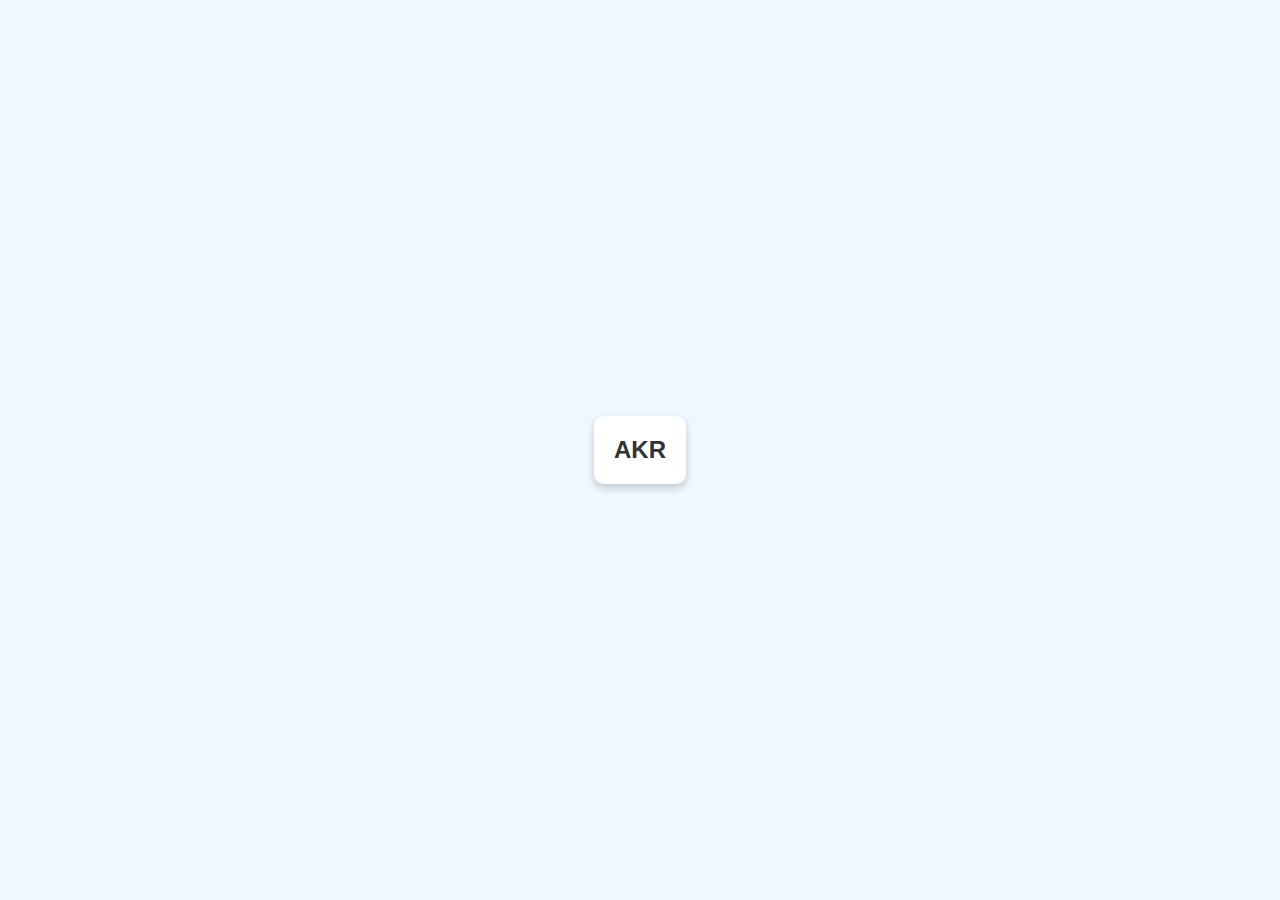
<file: Web pages and controller/apple/index.html>
<!DOCTYPE html>
<html lang="en">
<head>
    <meta charset="UTF-8">
    <meta name="viewport" content="width=device-width, initial-scale=1.0">
    <link rel="stylesheet" href="style.css">
    <title>APPLE</title>
</head>
<body>
    <div id="home">
        <h1>AKR</h1>
    </div>

    <div id="videoContainer" style="display:none;">
        <video id="videoPlayer" controls></video>
    </div>

    <div id="thankYou" style="display:none;">
        <h2>Thank You!</h2>
        
    </div>

    <script src="script.js"></script>
</body>
</html>
</file>
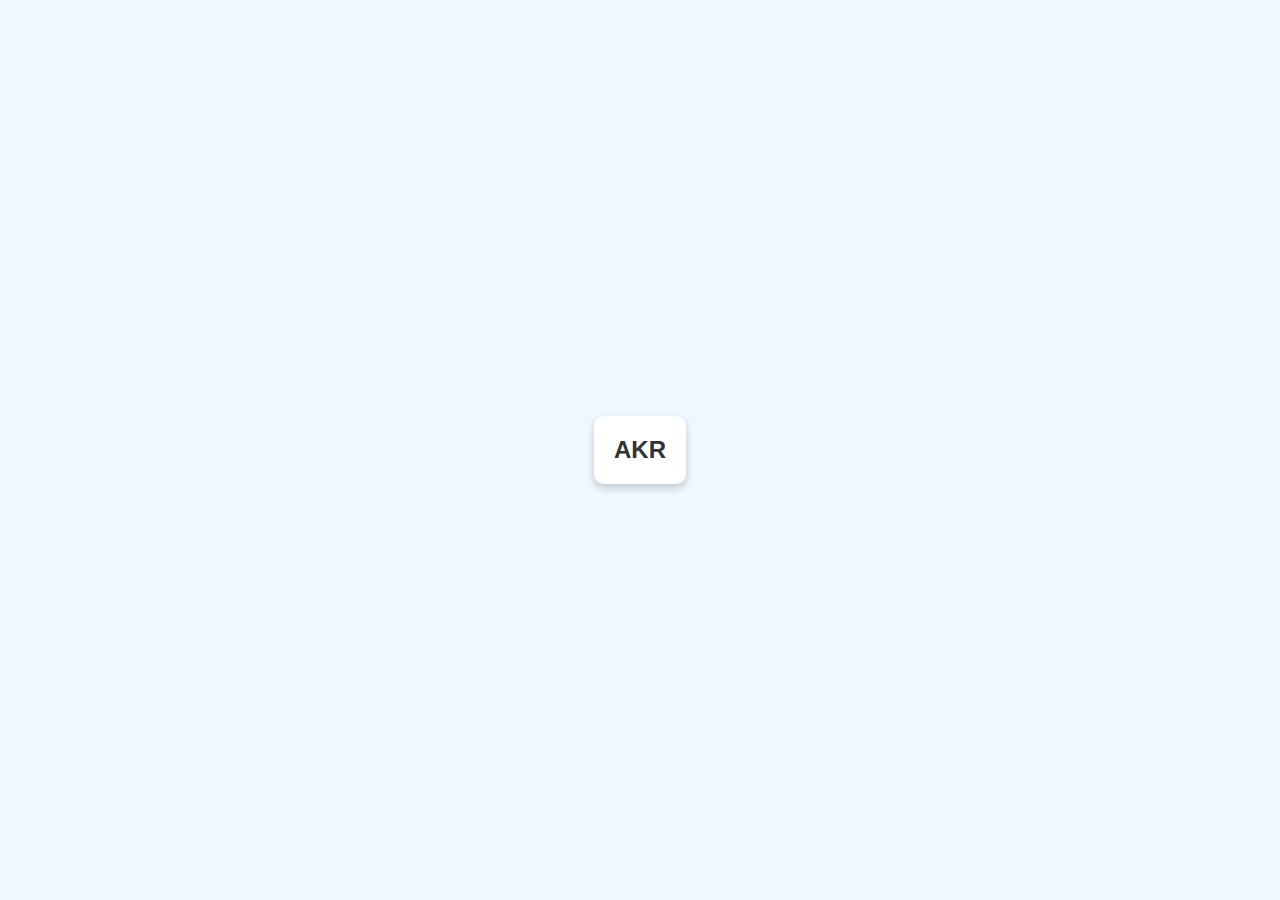
<file: Web pages and controller/bigboytoys/index.html>
<!DOCTYPE html>
<html lang="en">
<head>
    <meta charset="UTF-8">
    <meta name="viewport" content="width=device-width, initial-scale=1.0">
    <link rel="stylesheet" href="style.css">
    <title>BIGBOYTOYS</title>
</head>
<body>
    <div id="home">
        <h1>AKR</h1>
    </div>

    <div id="videoContainer" style="display:none;">
        <video id="videoPlayer" controls></video>
    </div>

    <div id="thankYou" style="display:none;">
        <h2>Thank You!</h2>
        
    </div>

    <script src="script.js"></script>
</body>
</html>
</file>
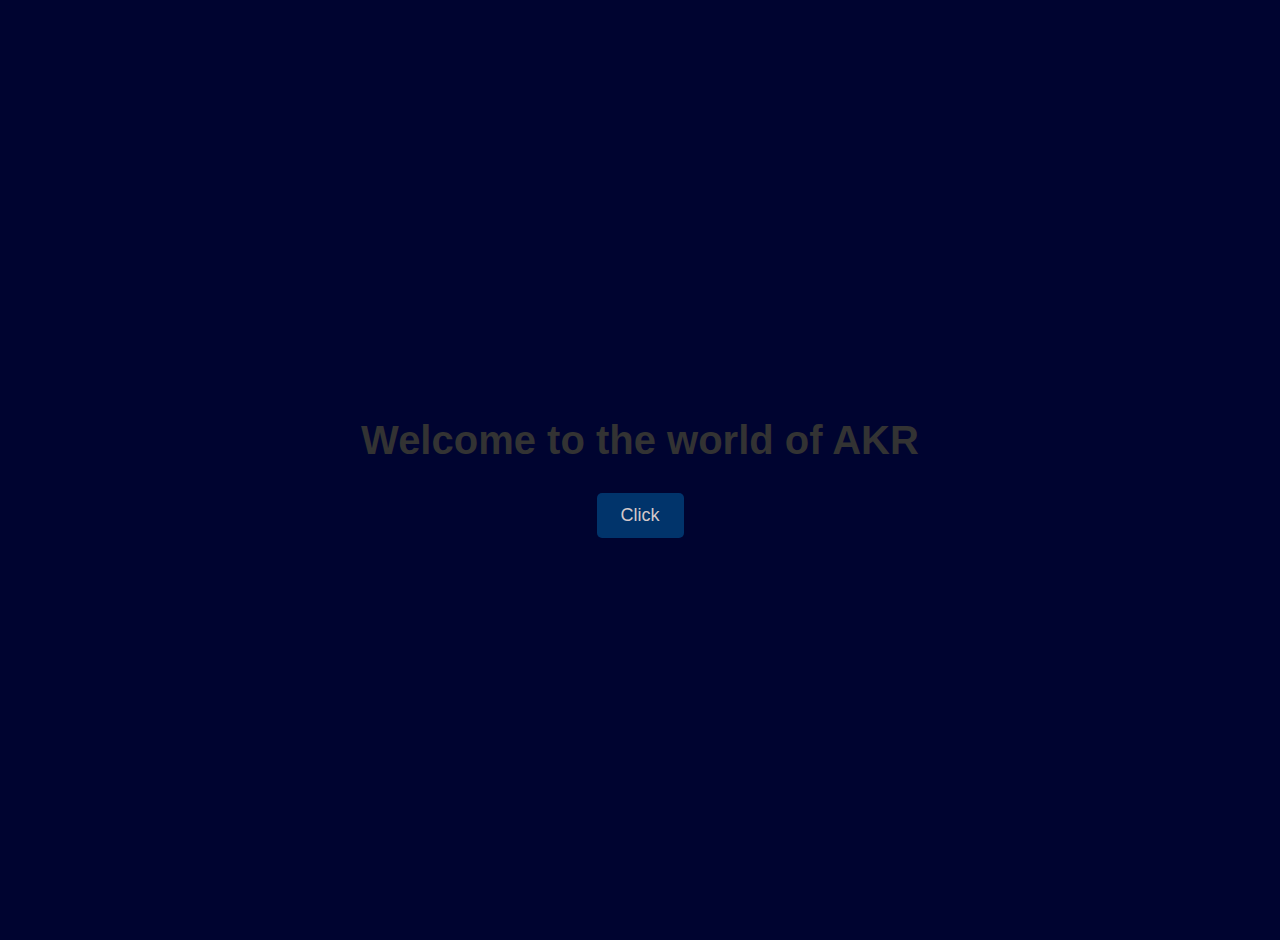
<file: Web pages and controller/controller/index.html>
<!DOCTYPE html>
<html lang="en">
<head>
    <meta charset="UTF-8">
    <meta name="viewport" content="width=device-width, initial-scale=1.0">
    <link rel="stylesheet" href="style.css">
    <title>CONTROLLER</title>
</head>
<body>
    <div id="home">
        <h1>Welcome to the world of AKR</h1>
        <button id="start">Click</button>
    </div>

    <div id="form" style="display:none;">
        <h2>Enter your name:</h2>
        <input type="text" id="nameInput">
        <button id="submitName">Submit</button>
    </div>

    <div id="buttons" style="display:none;">
        <button class="videoBtn" data-video="google">GOOGLE</button>
        <button class="videoBtn" data-video="apple">APPLE</button>
        <button class="videoBtn" data-video="microsoft">MICROSOFT</button>
        <button class="videoBtn" data-video="bigboytoys">BIG BOY TOYS</button><br><br><br>
        
    </div>

    <script src="script.js"></script>
    
</body>
</html>
</file>
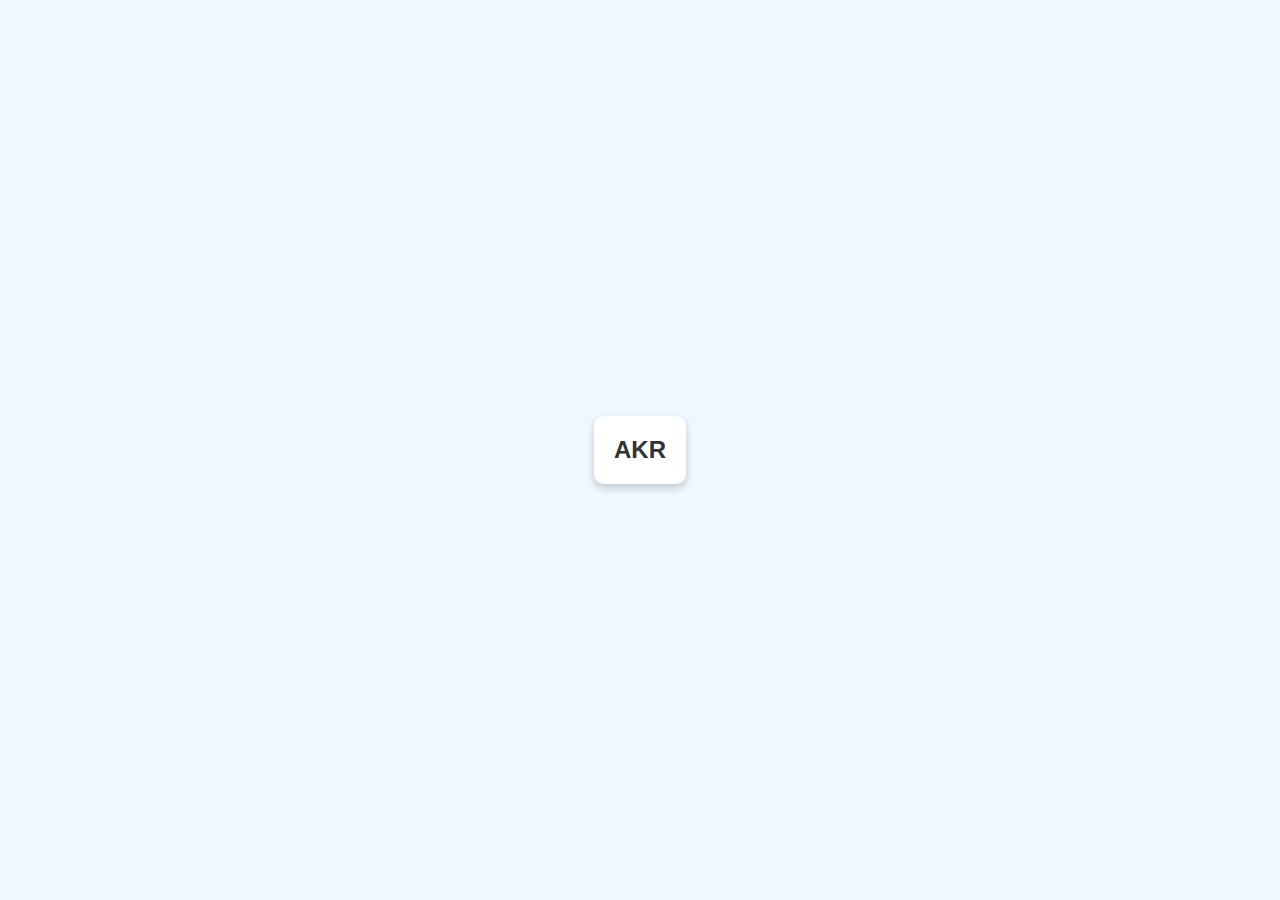
<file: Web pages and controller/google/index.html>
<!DOCTYPE html>
<html lang="en">
<head>
    <meta charset="UTF-8">
    <meta name="viewport" content="width=device-width, initial-scale=1.0">
    <link rel="stylesheet" href="style.css">
    <title>GOOGLE</title>
</head>
<body>
    <div id="home">
        <h1>AKR</h1>
    </div>

    <div id="videoContainer" style="display:none;">
        <video id="videoPlayer" controls></video>
    </div>

    <div id="thankYou" style="display:none;">
        <h2>Thank You!</h2>
        
    </div>

    <script src="script.js"></script>
</body>
</html>
</file>
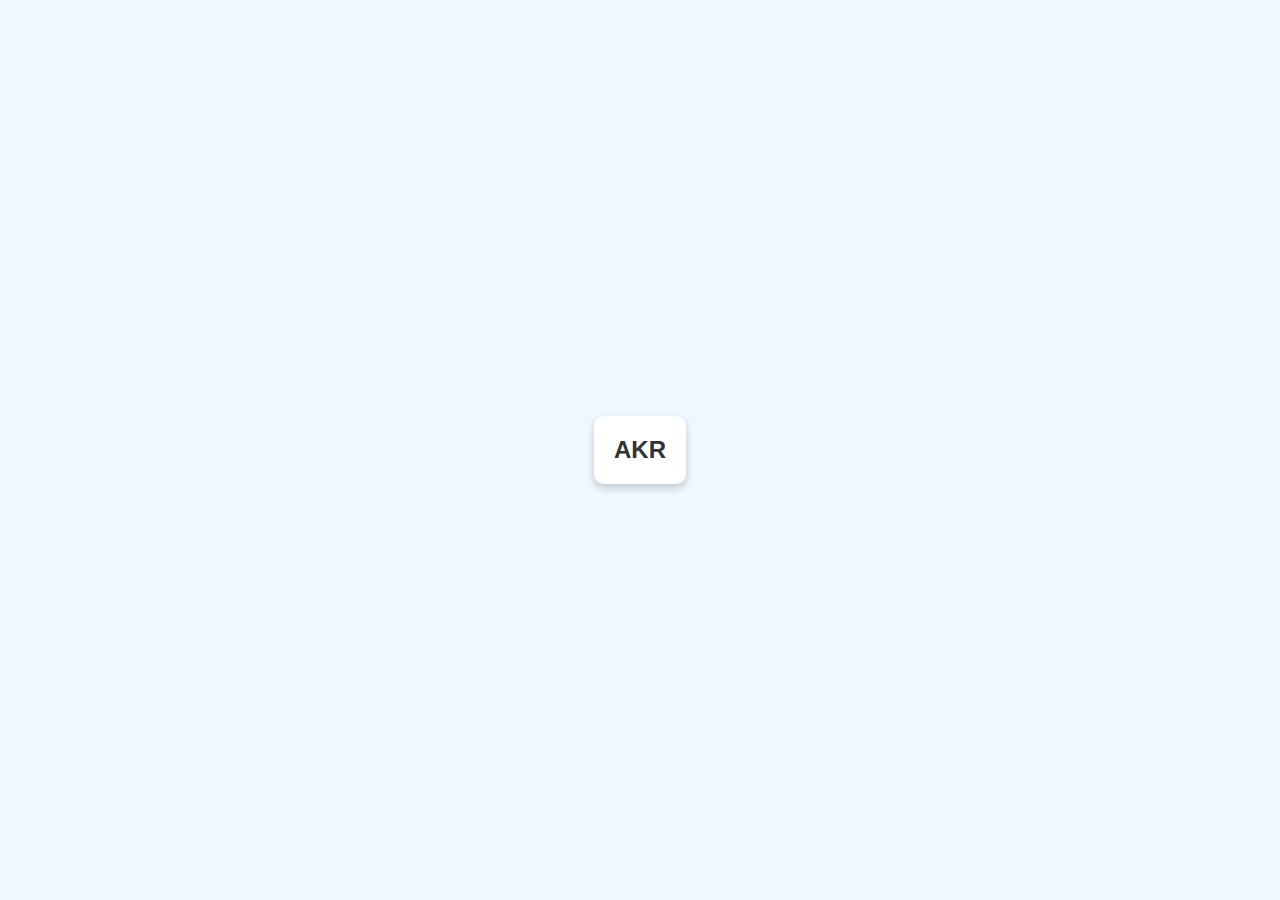
<file: Web pages and controller/microsoft/index.html>
<!DOCTYPE html>
<html lang="en">
<head>
    <meta charset="UTF-8">
    <meta name="viewport" content="width=device-width, initial-scale=1.0">
    <link rel="stylesheet" href="style.css">
    <title>MICROSOFT</title>
</head>
<body>
    <div id="home">
        <h1>AKR</h1>
    </div>

    <div id="videoContainer" style="display:none;">
        <video id="videoPlayer" controls></video>
    </div>

    <div id="thankYou" style="display:none;">
        <h2>Thank You!</h2>
        
    </div>

    <script src="script.js"></script>
</body>
</html>
</file>
<file: Web pages and controller/apple/style.css>
body {
    font-family: Arial, sans-serif;
    background-color: #f0f8ff; 
    margin: 0;
    height: 100vh;
    display: flex;
    justify-content: center;
    align-items: center;
    text-align: center;
}

#home, #thankYou {
    display: flex;
    flex-direction: column;
    align-items: center;
    padding: 20px;
    border-radius: 10px;
    box-shadow: 0 4px 8px rgba(0, 0, 0, 0.2);
    background-color: #ffffff; 
}

#home h1, #thankYou h2 {
    margin: 0;
    font-size: 24px;
    color: #333; 
}

#homeVideo {
    width: 100%;
    height: 100%;
    max-width: none;
    border-radius: 10px;
    box-shadow: 0 4px 8px rgba(0, 0, 0, 0.1);
    object-fit: cover;
}

video {
    width: 100%;
    height: 100%;
    max-width: none; 
    border: 2px solid #ddd;
    border-radius: 10px;
    box-shadow: 0 4px 8px rgba(0, 0, 0, 0.1);
    object-fit: cover; 
}

button {
    margin-top: 20px;
    padding: 12px 24px;
    font-size: 18px;
    color: #ffffff;
    background-color: #007bff; 
    border: none;
    border-radius: 5px;
    cursor: pointer;
    transition: background-color 0.3s ease;
}

button:hover {
    background-color: #0056b3; 
}

input[type="text"] {
    padding: 10px;
    font-size: 16px;
    border: 1px solid #ccc;
    border-radius: 5px;
    margin-top: 10px;
    width: 80%;
    max-width: 400px;
}
</file>
<file: Web pages and controller/bigboytoys/style.css>
body {
    font-family: Arial, sans-serif;
    background-color: #f0f8ff;
    margin: 0;
    height: 100vh;
    display: flex;
    justify-content: center;
    align-items: center;
    text-align: center;
}

#home, #thankYou {
    display: flex;
    flex-direction: column;
    align-items: center;
    padding: 20px;
    border-radius: 10px;
    box-shadow: 0 4px 8px rgba(0, 0, 0, 0.2);
    background-color: #ffffff;
}

#home h1, #thankYou h2 {
    margin: 0;
    font-size: 24px;
    color: #333; 
}

video {
    width: 80%;
    max-width: 800px; 
    height: auto;
    border: 2px solid #ddd;
    border-radius: 10px;
    box-shadow: 0 4px 8px rgba(0, 0, 0, 0.1);
}

button {
    margin-top: 20px;
    padding: 12px 24px;
    font-size: 18px;
    color: #ffffff;
    background-color: #007bff; 
    border: none;
    border-radius: 5px;
    cursor: pointer;
    transition: background-color 0.3s ease;
}

button:hover {
    background-color: #0056b3; 
}

input[type="text"] {
    padding: 10px;
    font-size: 16px;
    border: 1px solid #ccc;
    border-radius: 5px;
    margin-top: 10px;
    width: 80%;
    max-width: 400px;
}
</file>
<file: Web pages and controller/controller/style.css>
body {
    font-family: Arial, sans-serif;
    text-align: center;
    padding: 20px;
    background-color: #000430; 
    margin: 0;
    display: flex;
    justify-content: center;
    align-items: center;
    height: 100vh;
}

#home, #form, #buttons {
    display: flex;
    flex-direction: column;
    align-items: center;
    justify-content: center;
    width: 100%;
}

h1 {
    font-size: 2.5em;
    margin-bottom: 20px;
    color: #333;
}

button {
    margin: 10px;
    padding: 12px 24px;
    font-size: 18px;
    border: none;
    border-radius: 5px;
    background-color: #01346b;
    color: rgb(212, 201, 201);
    cursor: pointer;
    transition: background-color 0.3s, transform 0.3s;
}

button:hover {
    background-color: #0056b3;
    transform: scale(1.05);
}

button:focus {
    outline: none;
}

#videoContainer {
    margin-top: 20px;
    width: 80%;
    max-width: 800px;
}

video {
    width: 100%;
    border: 2px solid #ddd;
    border-radius: 10px;
}

#thankYou {
    margin-top: 20px;
}

h2 {
    color: #333;
}
</file>
<file: Web pages and controller/google/style.css>
body {
    font-family: Arial, sans-serif;
    background-color: #f0f8ff; 
    margin: 0;
    height: 100vh;
    display: flex;
    justify-content: center;
    align-items: center;
    text-align: center;
}

#home, #thankYou {
    display: flex;
    flex-direction: column;
    align-items: center;
    padding: 20px;
    border-radius: 10px;
    box-shadow: 0 4px 8px rgba(0, 0, 0, 0.2);
    background-color: #ffffff; 
}

#home h1, #thankYou h2 {
    margin: 0;
    font-size: 24px;
    color: #333; 
}

video {
    width: 80%;
    max-width: 800px; 
    height: auto;
    border: 2px solid #ddd;
    border-radius: 10px;
    box-shadow: 0 4px 8px rgba(0, 0, 0, 0.1);
}

button {
    margin-top: 20px;
    padding: 12px 24px;
    font-size: 18px;
    color: #ffffff;
    background-color: #007bff; 
    border: none;
    border-radius: 5px;
    cursor: pointer;
    transition: background-color 0.3s ease;
}

button:hover {
    background-color: #0056b3; 
}

input[type="text"] {
    padding: 10px;
    font-size: 16px;
    border: 1px solid #ccc;
    border-radius: 5px;
    margin-top: 10px;
    width: 80%;
    max-width: 400px;
}
</file>
<file: Web pages and controller/microsoft/style.css>
body {
    font-family: Arial, sans-serif;
    background-color: #f0f8ff; 
    margin: 0;
    height: 100vh;
    display: flex;
    justify-content: center;
    align-items: center;
    text-align: center;
}

#home, #thankYou {
    display: flex;
    flex-direction: column;
    align-items: center;
    padding: 20px;
    border-radius: 10px;
    box-shadow: 0 4px 8px rgba(0, 0, 0, 0.2);
    background-color: #ffffff; 
}

#home h1, #thankYou h2 {
    margin: 0;
    font-size: 24px;
    color: #333; 
}

video {
    width: 80%;
    max-width: 800px; 
    height: auto;
    border: 2px solid #ddd;
    border-radius: 10px;
    box-shadow: 0 4px 8px rgba(0, 0, 0, 0.1);
}

button {
    margin-top: 20px;
    padding: 12px 24px;
    font-size: 18px;
    color: #ffffff;
    background-color: #007bff; 
    border: none;
    border-radius: 5px;
    cursor: pointer;
    transition: background-color 0.3s ease;
}

button:hover {
    background-color: #0056b3; 
}

input[type="text"] {
    padding: 10px;
    font-size: 16px;
    border: 1px solid #ccc;
    border-radius: 5px;
    margin-top: 10px;
    width: 80%;
    max-width: 400px;
}
</file>
